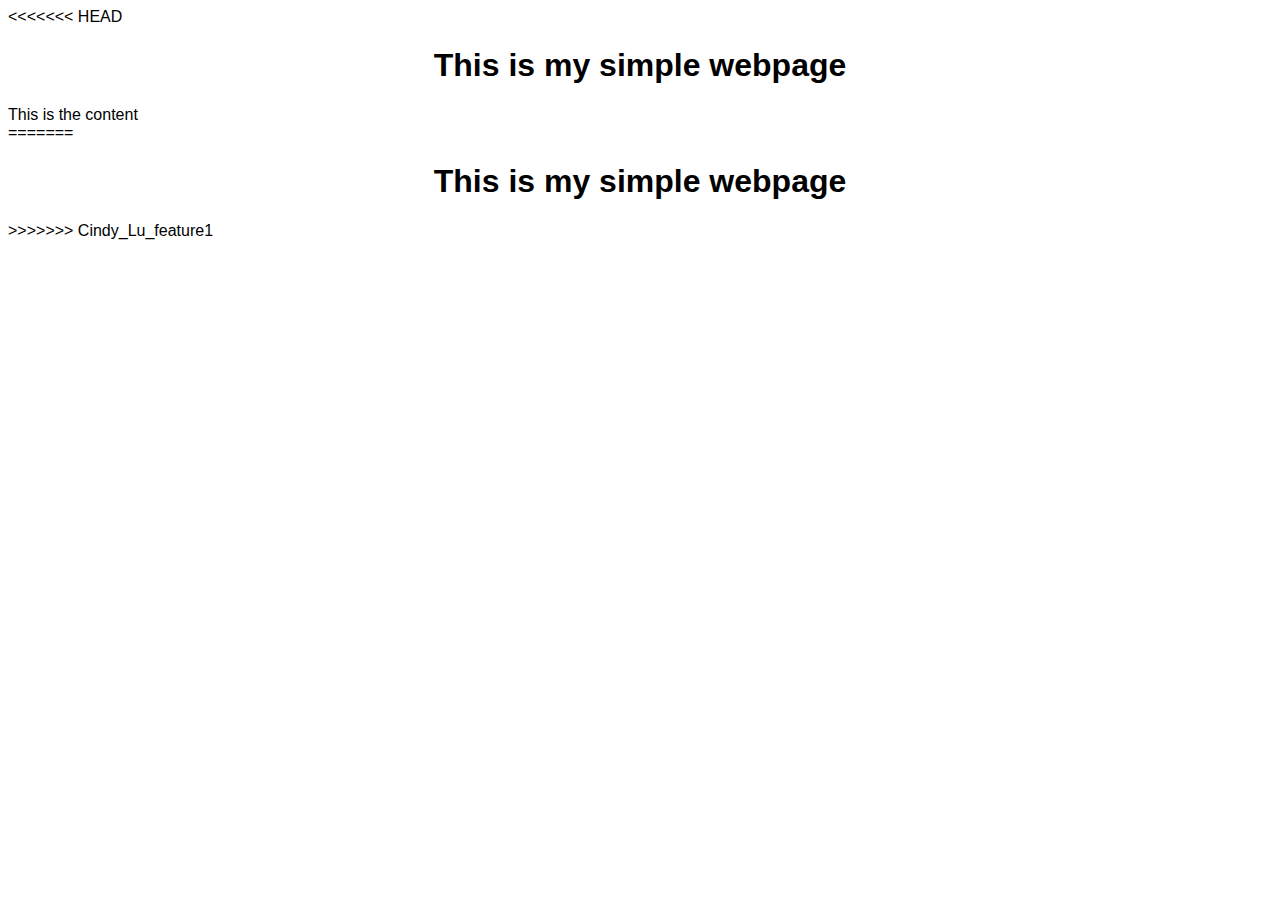
<file: index.html>
<html>
<head>
    <link rel="stylesheet" href="style.css">
</head>
<body>
<<<<<<< HEAD
<h1 id="title">This is my simple webpage</h1>
<div class="content">
</div>
<script src="app.js"></script>
</body>
=======
    <h1 id="title">This is my simple webpage</h1> <div class="container">
    </div>
           </body>
>>>>>>> Cindy_Lu_feature1
</html>
</file>
<file: style.css>
body {
    font-family: Calibri, "Segoe UI", Arial, sans-serif;
}

h1 {
    text-align: center;
}

.container { 
    margin: 0 auto;
    width: 800px;
    text-align: center; 
}
</file>
